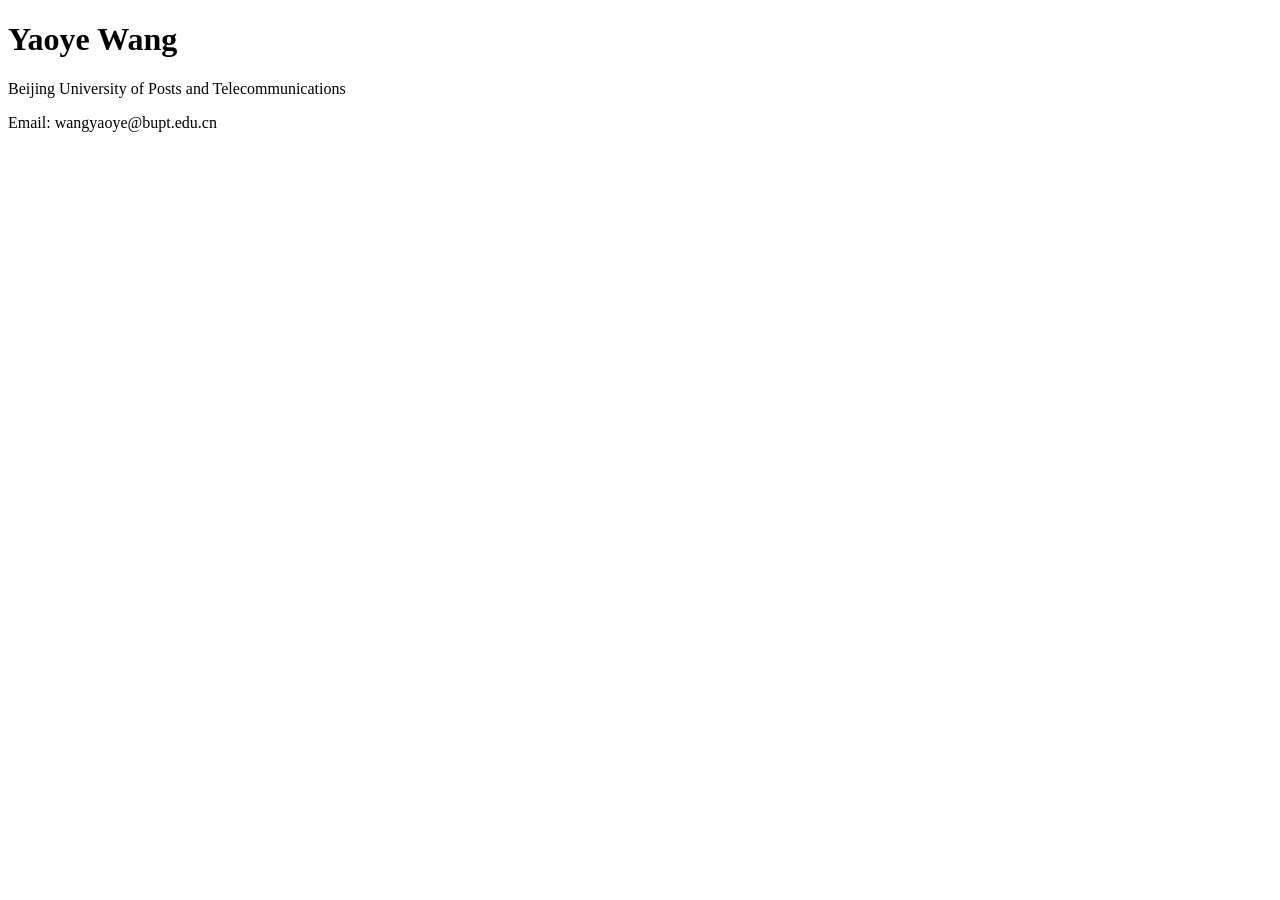
<file: index.html>
<!DOCTYPE html>
<html>
<head>
  <meta charset="utf-8">
  <title>Yaoye Wang</title>
</head>
<body>
  <h1>Yaoye Wang</h1>
  <p>Beijing University of Posts and Telecommunications</p>
  <p>Email: wangyaoye@bupt.edu.cn</p>
</body>
</html>
</file>
